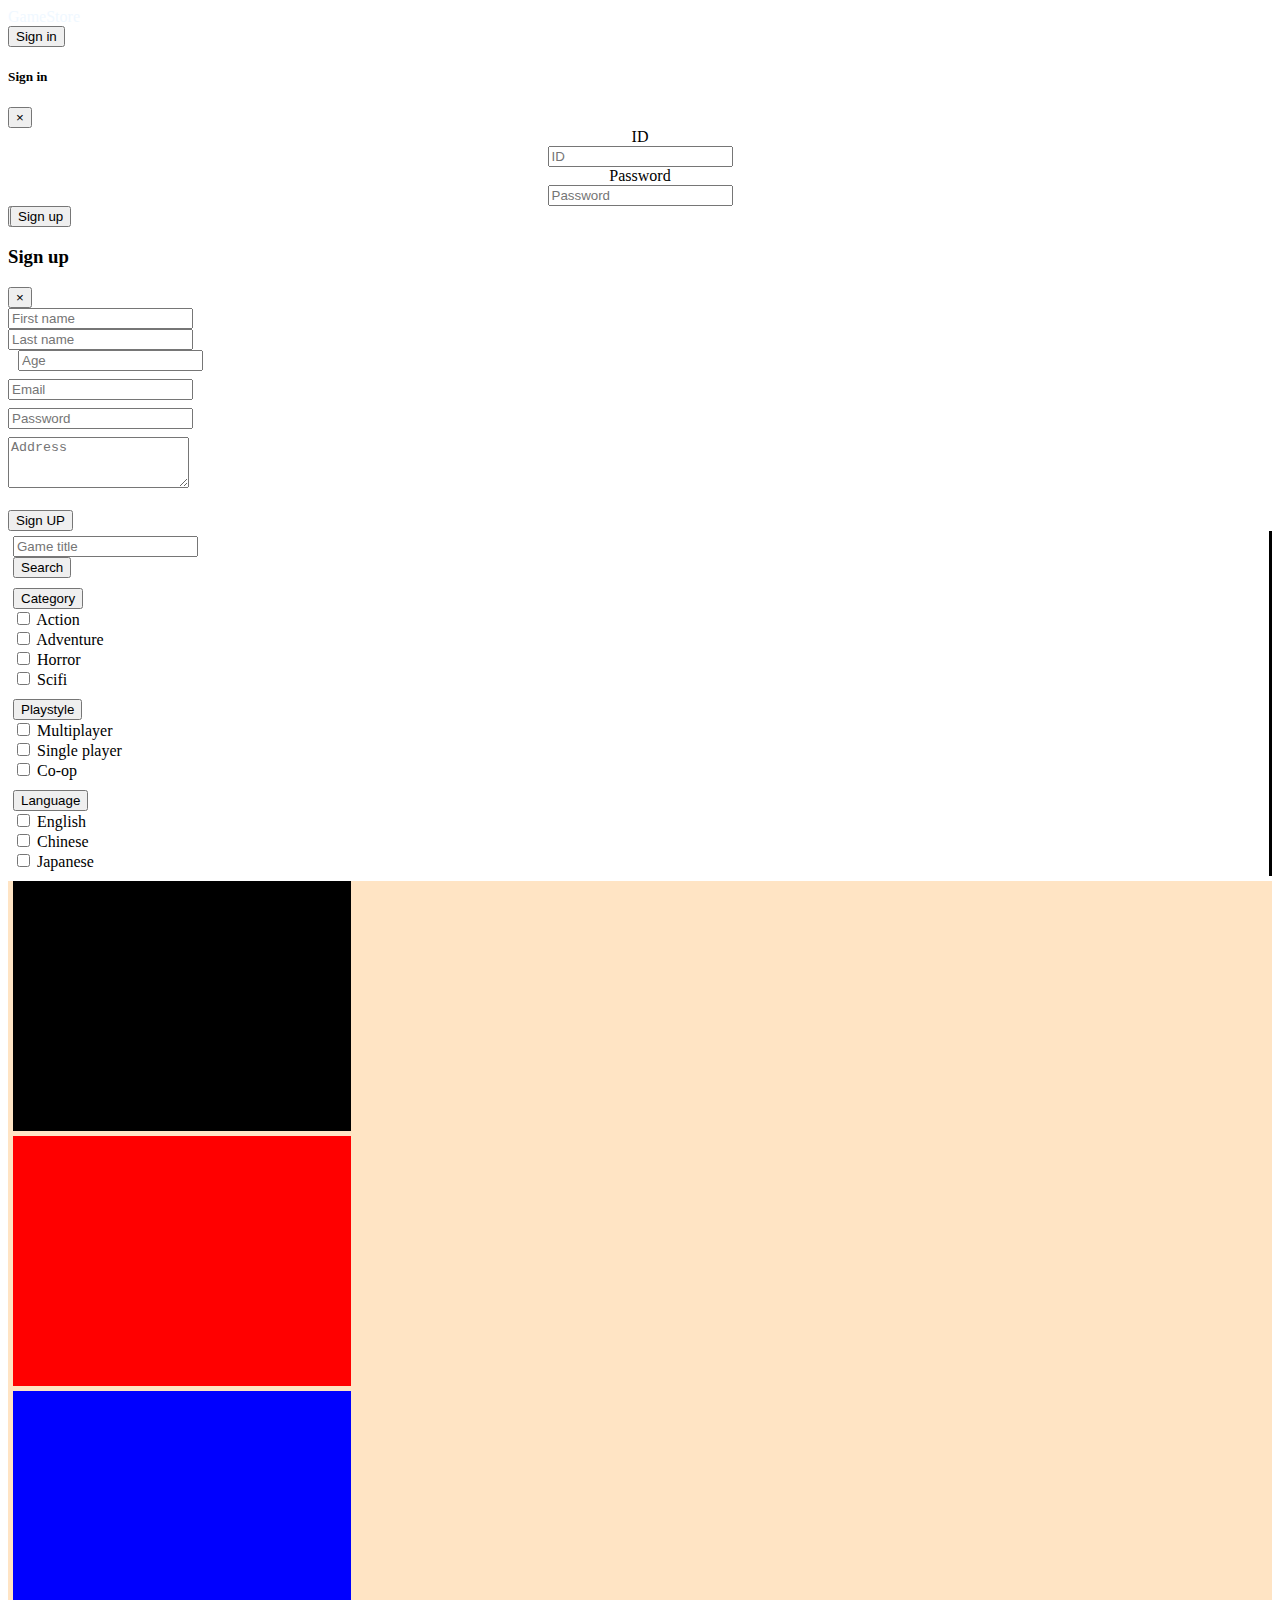
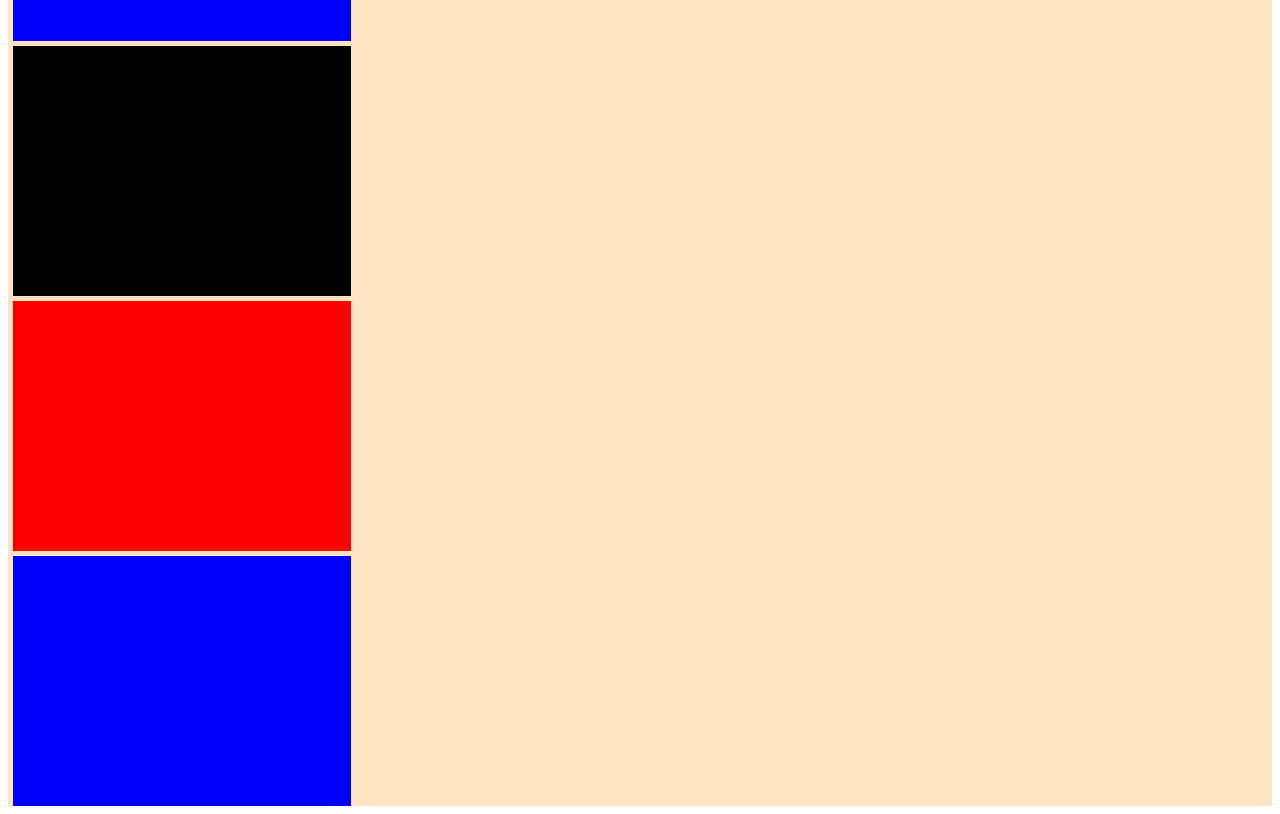
<file: index.html>
<!DOCTYPE html>
<html lang="en">
<head>
    <meta charset="UTF-8">
    <meta name="viewport" content="width=device-width, initial-scale=1.0">
    <meta http-equiv="X-UA-Compatible" content="ie=edge">
    <link rel="stylesheet" href="styleIndex.css" type="text/css"/>
    <link rel="stylesheet" href="https://stackpath.bootstrapcdn.com/bootstrap/4.1.3/css/bootstrap.min.css" integrity="sha384-MCw98/SFnGE8fJT3GXwEOngsV7Zt27NXFoaoApmYm81iuXoPkFOJwJ8ERdknLPMO" crossorigin="anonymous">
    <title>Document</title>
</head>
<body>
  <!-- Nav bar -->
    <div>
      <nav class="navbar navbar-dark bg-dark">
          <!-- Nav title click to home -->
          <span class="navbar-brand brandTitle">GameStore</span>
          <form class="form-inline">
              <button type="button" class="btn btn-light" data-toggle="modal" data-target="#loginModal">Sign in</button>
              <div class="modal fade" id="loginModal" tabindex="-1" role="dialog" aria-labelledby="loginModalLabel" aria-hidden="true">
                  <div class="modal-dialog" role="document">
                      <div class="modal-content">

                          <div class="modal-header">
                            <h5 class="modal-title" id="loginModalLabel">Sign in</h5>
                            <button type="button" class="close" data-dismiss="modal" aria-label="Close">
                              <span aria-hidden="true">&times;</span>
                            </button>
                          </div>

                          <div class="modal-body setCenter setMarginAuto">
                              <form class>
                                  <div class="form-group row">
                                    <label for="inputID" class="col-sm-2 col-form-label">ID</label>
                                    <div class="col-sm-10">
                                      <input type="text" class="form-control" id="inputID" placeholder="ID">
                                    </div>
                                  </div>                    

                                  <div class="form-group row">
                                    <label for="inputPassword" class="col-sm-2 col-form-label">Password</label>
                                    <div class="col-sm-10">
                                      <input type="password" class="form-control" id="inputPassword" placeholder="Password">
                                    </div>
                                  </div>     
                              </form>
                          </div>

                          <div class="modal-footer">
                              <button type="button" class="btn btn-primary" data-dismiss="modal">Sign in</button>
                              <button type="button" onclick="change()" id="regisBtn"class= "btn btn-danger" style="position: absolute; left: 10px;">Sign up</button>
                          </div>
                      </div>
                </div>
          </form>
      </nav>

      <!-- Register form -->
      <div class="modal fade" id="registerModal" tabindex="-1" role="dialog" aria-labelledby="registerModalLabel" aria-hidden="true">
          <div class="modal-dialog" role="document">
              <div class="modal-content">

                  <div class="modal-header">
                      <h3 class="modal-title" id="loginModalLabel">Sign up</h3>
                      <button type="button" class="close" data-dismiss="modal" aria-label="Close">
                        <span aria-hidden="true">&times;</span>
                      </button>
                  </div>

                  <div class= "modal-body">
                      <form>

                          <div class="row" style="padding-bottom:8px;">
                            <div class="col-md-5">
                              <input type="text" class="form-control" placeholder="First name" required>
                            </div>
                            <div class="col-md-5">
                              <input type="text" class="form-control" placeholder="Last name" required>
                            </div>
                            <div class="col-md-2" style ="padding-inline-start: 10px">
                                <input type="text" class="form-control" placeholder="Age" required>
                            </div>
                          </div>

                          <div class ="row" style="padding-bottom:8px;">
                              <div class="col">
                                <input type="text" class="form-control" placeholder="Email" required>
                              </div>
                          </div>

                          <div class ="row" style="padding-bottom:8px;">
                              <div class="col">
                                <input type="text" class="form-control" placeholder="Password" required>
                              </div>
                          </div>

                          <div class ="row">
                            <div class="col">
                              <textarea class="form-control" id="addressInput" rows="3" placeholder="Address" re></textarea>
                            </div>
                          </div>

                          <br>
                          <div class="row">
                            <div class = "col">
                                <button class ="btn btn-primary btn-lg btn-block" onclick="register()">Sign UP</button>
                            </div>
                          </div>
                        </form>
                  </div>
              </div>
          </div>
      </div>
    </div>

    
    <div class="container-fluid">
        <div class="row">
            <div class="col-sm-3 borderRight">
                <!-- search button div -->
                <div class="row rowleft">
                    <div class="input-group input-group-lg">
                        <input type="text" class="form-control" placeholder="Game title" aria-label="Recipient's username" aria-describedby="button-addon2">
                        <div class="input-group-append">
                          <button class="btn btn-primary" type="button" id="button-addon2" onclick="search()">Search</button>
                        </div>
                      </div>
                </div>

                <!-- choose category -->
                <div class = "row rowleft">
                      <button class="btn btn-primary btn-block btn-lg" data-toggle="collapse" href="#selectCategory">
                        Category
                      </button>
                    <div class="collapse" id="selectCategory">
                      <div class="card card-body">
                          <div>
                              <div class="row container-fluid">
                                  <div class="col-md-auto">
                                      <input class="form-check-input" type="checkbox" id="ActionCheckbox" value="option1" onclick="check()">
                                      <label class="form-check-label" for="ActionCheckbox">Action</label>
                                  </div>
                                  <div class="col-md-auto">
                                      <input class="form-check-input" type="checkbox" id="AdventureCheckbox" value="option1" onclick="check()">
                                      <label class="form-check-label" for="AdventureCheckbox">Adventure</label>
                                  </div>
                                  <div class="col-md-auto">
                                      <input class="form-check-input" type="checkbox" id="HorrorCheckbox" value="option1" onclick="check()">
                                      <label class="form-check-label" for="HorrorCheckbox">Horror</label>
                                  </div>
                                  <div class="col-md-auto">
                                      <input class="form-check-input" type="checkbox" id="ScifiCheckbox" value="option1" onclick="check()">
                                      <label class="form-check-label" for="ScifiCheckbox">Scifi</label>
                                  </div>
                              </div>
                          </div>
                      </div>
                    </div>
                </div>

                <!-- choose playstyle -->
                <div class = "row rowleft">
                    <button class="btn btn-primary btn-block btn-lg" data-toggle="collapse" href="#selectPlayStyle">
                      Playstyle
                    </button>
                  <div class="collapse" id="selectPlayStyle">
                    <div class="card card-body">
                        <div>
                            <div class="row container-fluid">
                                <div class="col-md-auto">
                                    <input class="form-check-input" type="checkbox" id="MultiplayerCheckbox" value="option1" onclick="check()">
                                    <label class="form-check-label" for="MultiplayerCheckbox">Multiplayer</label>
                                </div>
                                <div class="col-md-auto">
                                    <input class="form-check-input" type="checkbox" id="SinglePlayerCheckbox" value="option1" onclick="check()">
                                    <label class="form-check-label" for="SinglePlayerCheckbox">Single player</label>
                                </div>
                                <div class="col-md-auto">
                                    <input class="form-check-input" type="checkbox" id="Coopcheckbox" value="option1" onclick="check()">
                                    <label class="form-check-label" for="CoopCheckbox">Co-op</label>
                                </div>
                            </div>
                        </div>
                    </div>
                  </div>
              </div>

                <!-- choose language -->
                <div class = "row rowleft">
                    <button class="btn btn-primary btn-block btn-lg" data-toggle="collapse" href="#selectLanguage">
                      Language
                    </button>
                  <div class="collapse" id="selectLanguage">
                    <div class="card card-body">
                        <div>
                            <div class="row container-fluid">
                                <div class="col-md-auto">
                                    <input class="form-check-input" type="checkbox" id="EnglishCheckbox" value="option1">
                                    <label class="form-check-label" for="EnglishCheckbox">English</label>
                                </div>
                                <div class="col-md-auto">
                                    <input class="form-check-input" type="checkbox" id="ChineseCheckbox" value="option1">
                                    <label class="form-check-label" for="ChineseCheckbox">Chinese</label>
                                </div>
                                <div class="col-md-auto">
                                    <input class="form-check-input" type="checkbox" id="JapaneseCheckbox" value="option1">
                                    <label class="form-check-label" for="JapaneseCheckbox">Japanese</label>
                                </div>
                            </div>
                        </div>
                    </div>
                  </div>
              </div>
            </div>

            <div class="col-sm-9" style="background-color: bisque;">
              <div class = "row container" style=" padding:0px;margin: 0px;" id="showGame">
                    <div class = "box" style="background-color: black">
                    </div>
                    <div class = "box" style="background-color: red">
                    </div>
                    <div class = "box" style="background-color: blue">
                    </div>
                    <div class = "box" style="background-color: black">
                    </div>
                    <div class = "box" style="background-color: red">
                    </div>
                    <div class = "box" style="background-color: blue">
                    </div>
              </div>
            </div>
        </div>
    </div>

    <script src="./index.js"></script>
    <script src="https://code.jquery.com/jquery-3.3.1.slim.min.js" integrity="sha384-q8i/X+965DzO0rT7abK41JStQIAqVgRVzpbzo5smXKp4YfRvH+8abtTE1Pi6jizo" crossorigin="anonymous"></script>
<script src="https://cdnjs.cloudflare.com/ajax/libs/popper.js/1.14.3/umd/popper.min.js" integrity="sha384-ZMP7rVo3mIykV+2+9J3UJ46jBk0WLaUAdn689aCwoqbBJiSnjAK/l8WvCWPIPm49" crossorigin="anonymous"></script>
<script src="https://stackpath.bootstrapcdn.com/bootstrap/4.1.3/js/bootstrap.min.js" integrity="sha384-ChfqqxuZUCnJSK3+MXmPNIyE6ZbWh2IMqE241rYiqJxyMiZ6OW/JmZQ5stwEULTy" crossorigin="anonymous"></script>
</body>
</html>
</file>
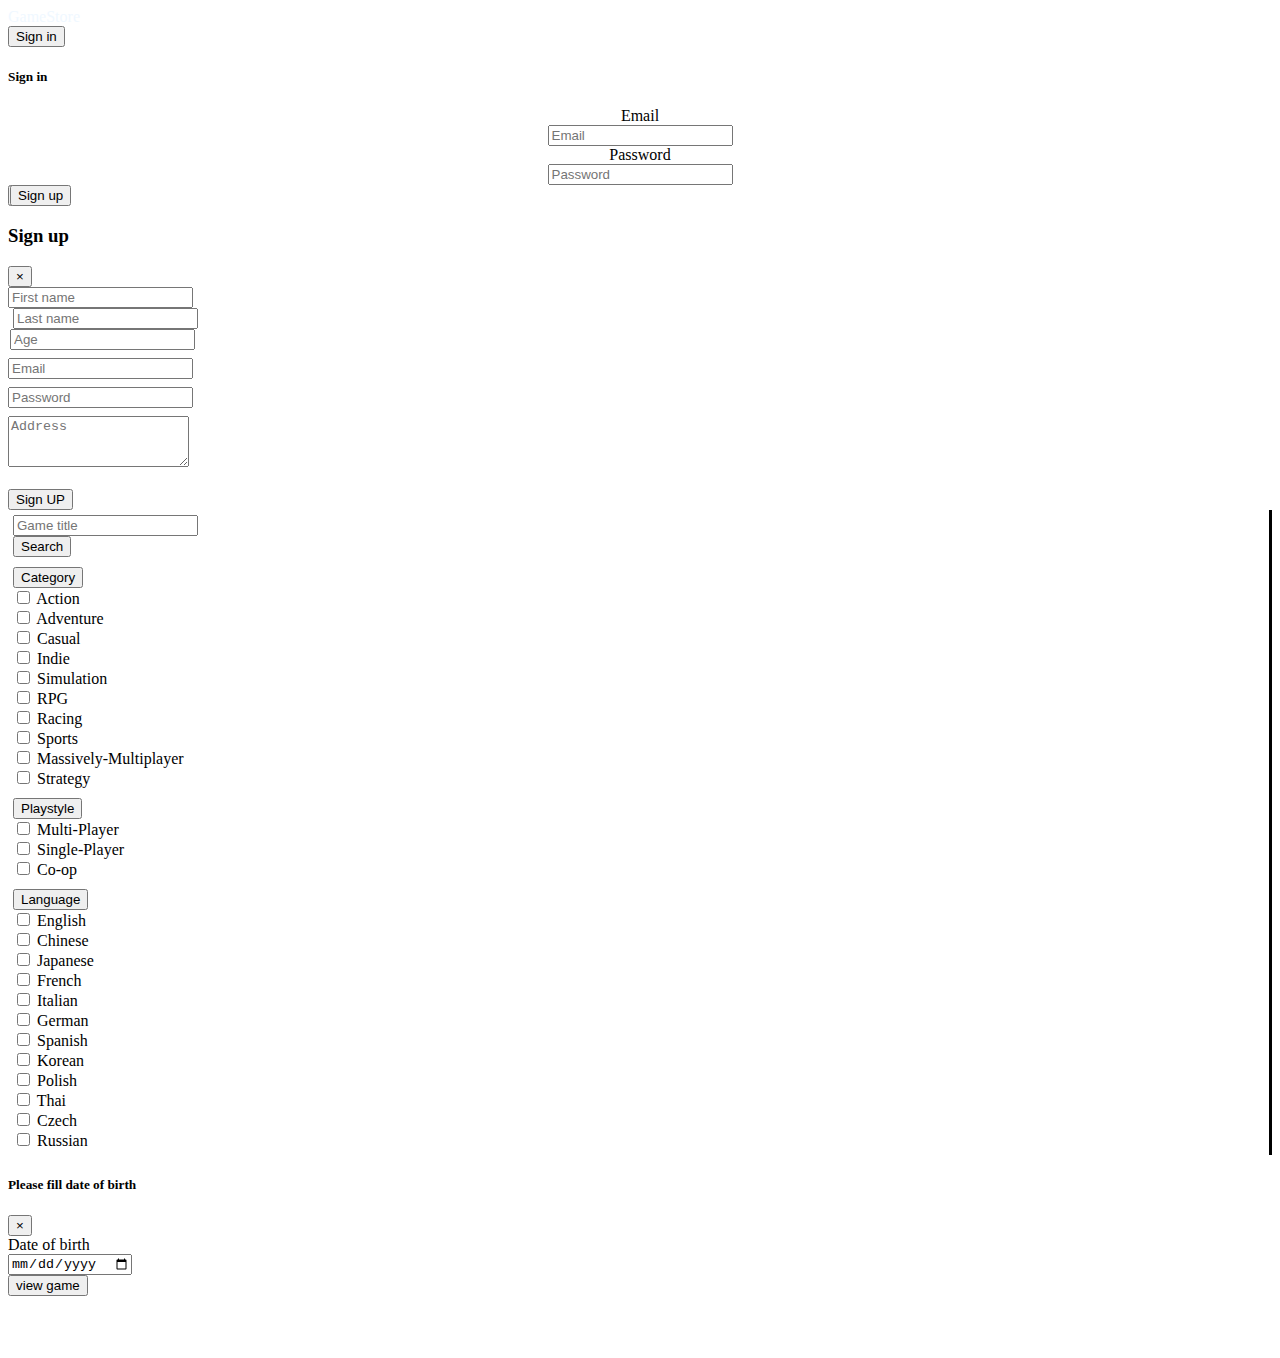
<file: HTML/index.html>
<!DOCTYPE html>
<html lang="en">

<head>
    <meta charset="UTF-8">
    <meta name="viewport" content="width=device-width, initial-scale=1.0">
    <meta http-equiv="X-UA-Compatible" content="ie=edge">
    <link rel="stylesheet" href="../CSS/styleIndex.css" type="text/css" />
    <link rel="stylesheet" href="https://stackpath.bootstrapcdn.com/bootstrap/4.1.3/css/bootstrap.min.css" integrity="sha384-MCw98/SFnGE8fJT3GXwEOngsV7Zt27NXFoaoApmYm81iuXoPkFOJwJ8ERdknLPMO" crossorigin="anonymous">
    <title>Document</title>
    <script src="http://code.jquery.com/jquery-2.1.1.min.js"></script>
</head>

<body>
    <!-- Nav bar -->
    <div>
        <nav class="navbar navbar-dark bg-dark">
            <!-- Nav title click to home -->
            <span class="navbar-brand brandTitle">GameStore</span>
            <form class="form-inlin">
                <div class="btn-group dropleft" id="userDropDown">
                    <button id="userButton" type="button" class="btn btn-success dropdown-toggle" data-toggle="dropdown" aria-haspopup="true" aria-expanded="false">
                    </button>
                    <div class="dropdown-menu">
                        <a onclick="chooseUser()" class="dropdown-item" href="#">Information</a>
                        <a onclick="chooseCart()" class="dropdown-item" href="#">Cart</a>
                        <div class="dropdown-divider"></div>
                        <a onclick="logout()" class="dropdown-item" href="#">Logout</a>
                    </div>
                </div>
                <button id="signInButton" type="button" class="btn btn-light" data-toggle="modal" data-target="#loginModal">Sign in</button>
                <div class="modal fade" id="loginModal" tabindex="-1" role="dialog" aria-labelledby="loginModalLabel" aria-hidden="true">
                    <div class="modal-dialog" role="document">
                        <div class="modal-content">

                            <div class="modal-header">
                                <h5 class="modal-title" id="loginModalLabel">Sign in</h5>
                            </div>

                            <div class="modal-body setCenter setMarginAuto">
                                <form class>
                                    <div class="form-group row mb-3">
                                        <label for="inputID" class="col-sm-2 col-form-label">Email</label>
                                        <div class="col-sm-10">
                                            <input type="text" class="form-control" id="inputID" placeholder="Email" required>
                                        </div>
                                    </div>

                                    <div class="form-group row">
                                        <label for="inputPassword" class="col-sm-2 col-form-label">Password</label>
                                        <div class="col-sm-10">
                                            <input type="password" class="form-control" id="inputPassword" placeholder="Password" required>
                                        </div>
                                    </div>
                                </form>
                            </div>

                            <div class="modal-footer">
                                <button type="button" onclick="login()" class="btn btn-primary">Sign in</button>
                                <button type="button" onclick="change()" id="regisBtn" class="btn btn-danger" style="position: absolute; left: 10px;">Sign up</button>
                            </div>
                        </div>
                    </div>
            </form>
        </nav>

        <!-- Register form -->
        <div class="modal fade" id="registerModal" tabindex="-1" role="dialog" aria-labelledby="registerModalLabel" aria-hidden="true">
            <div class="modal-dialog" role="document">
                <div class="modal-content">

                    <div class="modal-header">
                        <h3 class="modal-title" id="loginModalLabel">Sign up</h3>
                        <button type="button" class="close" data-dismiss="modal" aria-label="Close">
                        <span aria-hidden="true">&times;</span>
                      </button>
                    </div>

                    <div class="modal-body">
                        <form>
                            <div class="row" style="padding-bottom:8px;">
                                <div class="col-md-5">
                                    <input type="text" class="form-control" placeholder="First name" id="firstNameInput" required>
                                </div>
                                <div class="col-md-5" style="padding-inline-end: 10px; padding-inline-start: 5px">
                                    <input type="text" class="form-control" placeholder="Last name" id="lastNameInput" required>
                                </div>
                                <div class="col-md-2" style="padding-inline-start: 2px">
                                    <input type="number" class="form-control" placeholder="Age" id="ageInput" required>
                                </div>
                            </div>

                            <div class="row" style="padding-bottom:8px;">
                                <div class="col">
                                    <input type="email" class="form-control" placeholder="Email" id="emailInput" required>
                                </div>
                            </div>

                            <div class="row" style="padding-bottom:8px;">
                                <div class="col">
                                    <input type="text" class="form-control" placeholder="Password" id="passwordInput" required>
                                </div>
                            </div>

                            <div class="row">
                                <div class="col">
                                    <textarea class="form-control" id="addressInput" rows="3" placeholder="Address" id="addressInput"></textarea>
                                </div>
                            </div>

                            <br>
                            <div class="row">
                                <div class="col">
                                    <button class="btn btn-primary btn-lg btn-block" type="button" onclick="signUp()">Sign UP</button>
                                </div>
                        </form>
                        </div>
                    </div>
                </div>
            </div>
        </div>


        <div class="container-fluid">
            <div class="row">
                <div class="col-sm-3 borderRight">
                    <!-- search button div -->
                    <div class="row rowleft">
                        <div class="input-group input-group-lg">
                            <input type="text" class="form-control" placeholder="Game title" aria-label="search input" id="searchTitle">
                            <div class="input-group-append">
                                <button class="btn btn-primary" type="button" id="button-addon2" onclick="search()">Search</button>
                            </div>
                        </div>
                    </div>

                    <!-- choose category -->
                    <div class="row rowleft">
                        <button class="btn btn-primary btn-block btn-lg" data-toggle="collapse" href="#selectCategory">
                        Category
                      </button>
                        <div class="collapse" id="selectCategory">
                            <div class="card card-body">
                                <div>
                                    <div class="row container-fluid">
                                        <div class="col-md-auto">
                                            <input class="form-check-input" type="checkbox" id="actionCheckbox" value="Action" onclick="categoryWfilter(this)">
                                            <label class="form-check-label" for="actionCheckbox">Action</label>
                                        </div>
                                        <div class="col-md-auto">
                                            <input class="form-check-input" type="checkbox" id="adventureCheckbox" value="Adventure" onclick="categoryWfilter(this)">
                                            <label class="form-check-label" for="adventureCheckbox">Adventure</label>
                                        </div>
                                        <div class="col-md-auto">
                                            <input class="form-check-input" type="checkbox" id="casualCheckbox" value="Casual" onclick="categoryWfilter(this)">
                                            <label class="form-check-label" for="CasualCheckbox">Casual</label>
                                        </div>
                                        <div class="col-md-auto">
                                            <input class="form-check-input" type="checkbox" id="indieCheckbox" value="Indie" onclick="categoryWfilter(this)">
                                            <label class="form-check-label" for="indieCheckbox">Indie</label>
                                        </div>
                                        <div class="col-md-auto">
                                            <input class="form-check-input" type="checkbox" id="simulationCheckbox" value="Simulation" onclick="categoryWfilter(this)">
                                            <label class="form-check-label" for="simulationCheckbox">Simulation</label>
                                        </div>
                                        <div class="col-md-auto">
                                            <input class="form-check-input" type="checkbox" id="rpgCheckbox" value="RPG" onclick="categoryWfilter(this)">
                                            <label class="form-check-label" for="rpgCheckbox">RPG</label>
                                        </div>
                                        <div class="col-md-auto">
                                            <input class="form-check-input" type="checkbox" id="racingCheckbox" value="Racing" onclick="categoryWfilter(this)">
                                            <label class="form-check-label" for="racingCheckbox">Racing</label>
                                        </div>
                                        <div class="col-md-auto">
                                            <input class="form-check-input" type="checkbox" id="sportsCheckbox" value="Sports" onclick="categoryWfilter(this)">
                                            <label class="form-check-label" for="sportsCheckbox">Sports</label>
                                        </div>
                                        <div class="col-md-auto">
                                            <input class="form-check-input" type="checkbox" id="massivelyMultiplayerCheckbox" value="Massively-Multiplayer" onclick="categoryWfilter(this)">
                                            <label class="form-check-label" for="massivelyMultiplayerCheckbox">Massively-Multiplayer</label>
                                        </div>
                                        <div class="col-md-auto">
                                            <input class="form-check-input" type="checkbox" id="strategyCheckbox" value="Strategy" onclick="categoryWfilter(this)">
                                            <label class="form-check-label" for="strategyCheckbox">Strategy</label>
                                        </div>
                                    </div>
                                </div>
                            </div>
                        </div>
                    </div>

                    <!-- choose playstyle -->
                    <div class="row rowleft">
                        <button class="btn btn-primary btn-block btn-lg" data-toggle="collapse" href="#selectPlayStyle">
                      Playstyle
                    </button>
                        <div class="collapse" id="selectPlayStyle">
                            <div class="card card-body">
                                <div>
                                    <div class="row container-fluid">
                                        <div class="col-md-auto">
                                            <input class="form-check-input" type="checkbox" id="multiplayerCheckbox" value="Multi-Player" onclick="playstyleWfilter(this)">
                                            <label class="form-check-label" for="multiplayerCheckbox">Multi-Player</label>
                                        </div>
                                        <div class="col-md-auto">
                                            <input class="form-check-input" type="checkbox" id="singlePlayerCheckbox" value="Single-Player" onclick="playstyleWfilter(this)">
                                            <label class="form-check-label" for="singlePlayerCheckbox">Single-Player</label>
                                        </div>
                                        <div class="col-md-auto">
                                            <input class="form-check-input" type="checkbox" id="coopcheckbox" value="Co-op" onclick="playstyleWfilter(this)">
                                            <label class="form-check-label" for="coopCheckbox">Co-op</label>
                                        </div>
                                    </div>
                                </div>
                            </div>
                        </div>
                    </div>

                    <!-- choose language -->
                    <div class="row rowleft">
                        <button class="btn btn-primary btn-block btn-lg" data-toggle="collapse" href="#selectLanguage">
                      Language
                    </button>
                        <div class="collapse" id="selectLanguage">
                            <div class="card card-body">
                                <div>
                                    <div class="row container-fluid">
                                        <div class="col-md-auto">
                                            <input class="form-check-input" type="checkbox" id="englishCheckbox" value="English" onclick="languageWfilter(this)">
                                            <label class="form-check-label" for="englishCheckbox">English</label>
                                        </div>
                                        <div class="col-md-auto">
                                            <input class="form-check-input" type="checkbox" id="chineseCheckbox" value="Chinese" onclick="languageWfilter(this)">
                                            <label class="form-check-label" for="chineseCheckbox">Chinese</label>
                                        </div>
                                        <div class="col-md-auto">
                                            <input class="form-check-input" type="checkbox" id="japaneseCheckbox" value="Japanese" onclick="languageWfilter(this)">
                                            <label class="form-check-label" for="japaneseCheckbox">Japanese</label>
                                        </div>
                                        <div class="col-md-auto">
                                            <input class="form-check-input" type="checkbox" id="frenchCheckbox" value="French" onclick="languageWfilter(this)">
                                            <label class="form-check-label" for="frenchCheckbox">French</label>
                                        </div>
                                        <div class="col-md-auto">
                                            <input class="form-check-input" type="checkbox" id="italianCheckbox" value="Italian" onclick="languageWfilter(this)">
                                            <label class="form-check-label" for="italianCheckbox">Italian</label>
                                        </div>
                                        <div class="col-md-auto">
                                            <input class="form-check-input" type="checkbox" id="germanCheckbox" value="German" onclick="languageWfilter(this)">
                                            <label class="form-check-label" for="germanCheckbox">German</label>
                                        </div>
                                        <div class="col-md-auto">
                                            <input class="form-check-input" type="checkbox" id="spanishCheckbox" value="Spanish" onclick="languageWfilter(this)">
                                            <label class="form-check-label" for="spanishCheckbox">Spanish</label>
                                        </div>
                                        <div class="col-md-auto">
                                            <input class="form-check-input" type="checkbox" id="koreanCheckbox" value="Korean" onclick="languageWfilter(this)">
                                            <label class="form-check-label" for="koreanCheckbox">Korean</label>
                                        </div>
                                        <div class="col-md-auto">
                                            <input class="form-check-input" type="checkbox" id="polishCheckbox" value="Polish" onclick="languageWfilter(this)">
                                            <label class="form-check-label" for="polishCheckbox">Polish</label>
                                        </div>
                                        <div class="col-md-auto">
                                            <input class="form-check-input" type="checkbox" id="thaiCheckbox" value="Thai" onclick="languageWfilter(this)">
                                            <label class="form-check-label" for="thaiCheckbox">Thai</label>
                                        </div>
                                        <div class="col-md-auto">
                                            <input class="form-check-input" type="checkbox" id="cZechCheckbox" value="Czech" onclick="languageWfilter(this)">
                                            <label class="form-check-label" for="cZechCheckbox">Czech</label>
                                        </div>
                                        <div class="col-md-auto">
                                            <input class="form-check-input" type="checkbox" id="russianCheckbox" value="Russian" onclick="languageWfilter(this)">
                                            <label class="form-check-label" for="russianCheckbox">Russian</label>
                                        </div>
                                    </div>
                                </div>
                            </div>
                        </div>
                    </div>
                </div>

                <div class="col-sm-9" style="background-color: rgba(121, 119, 118, 0.452);">
                    <div class="row container" style=" padding:0px;margin: 0px;" id="showGame">
                    </div>
                </div>
            </div>
        </div>

        <div class="modal fade" tabindex="-1" role="dialog" id="inputAge">
            <div class="modal-dialog" role="document">
              <div class="modal-content">
                <div class="modal-header">
                  <h5 class="modal-title">Please fill date of birth</h5>
                  <button type="button" class="close" data-dismiss="modal" aria-label="Close">
                    <span aria-hidden="true">&times;</span>
                  </button>
                </div>
                <div class="modal-body">
                    <div class="container">
                        <div class="input-group">
                            <div class="input-group-prepend">
                              <span class="input-group-text">Date of birth</span>
                            </div>
                            <input type="date" id="dateInput" class="form-control">
                          </div>
                    </div>
                </div>
                <div class="modal-footer">
                  <button type="button" class="btn btn-primary btn-block" id = "dateBtn" value="hello" onclick="setAge(this)" >view game</button>
                </div>
              </div>
            </div>
          </div>

        <script src="https://code.jquery.com/jquery-3.3.1.min.js"></script>
        <script src="https://cdnjs.cloudflare.com/ajax/libs/popper.js/1.14.3/umd/popper.min.js" integrity="sha384-ZMP7rVo3mIykV+2+9J3UJ46jBk0WLaUAdn689aCwoqbBJiSnjAK/l8WvCWPIPm49" crossorigin="anonymous"></script>
        <script src="https://stackpath.bootstrapcdn.com/bootstrap/4.1.3/js/bootstrap.min.js"></script>
        <script src="../JScript/index.js"></script>
</body>

</html>
</file>
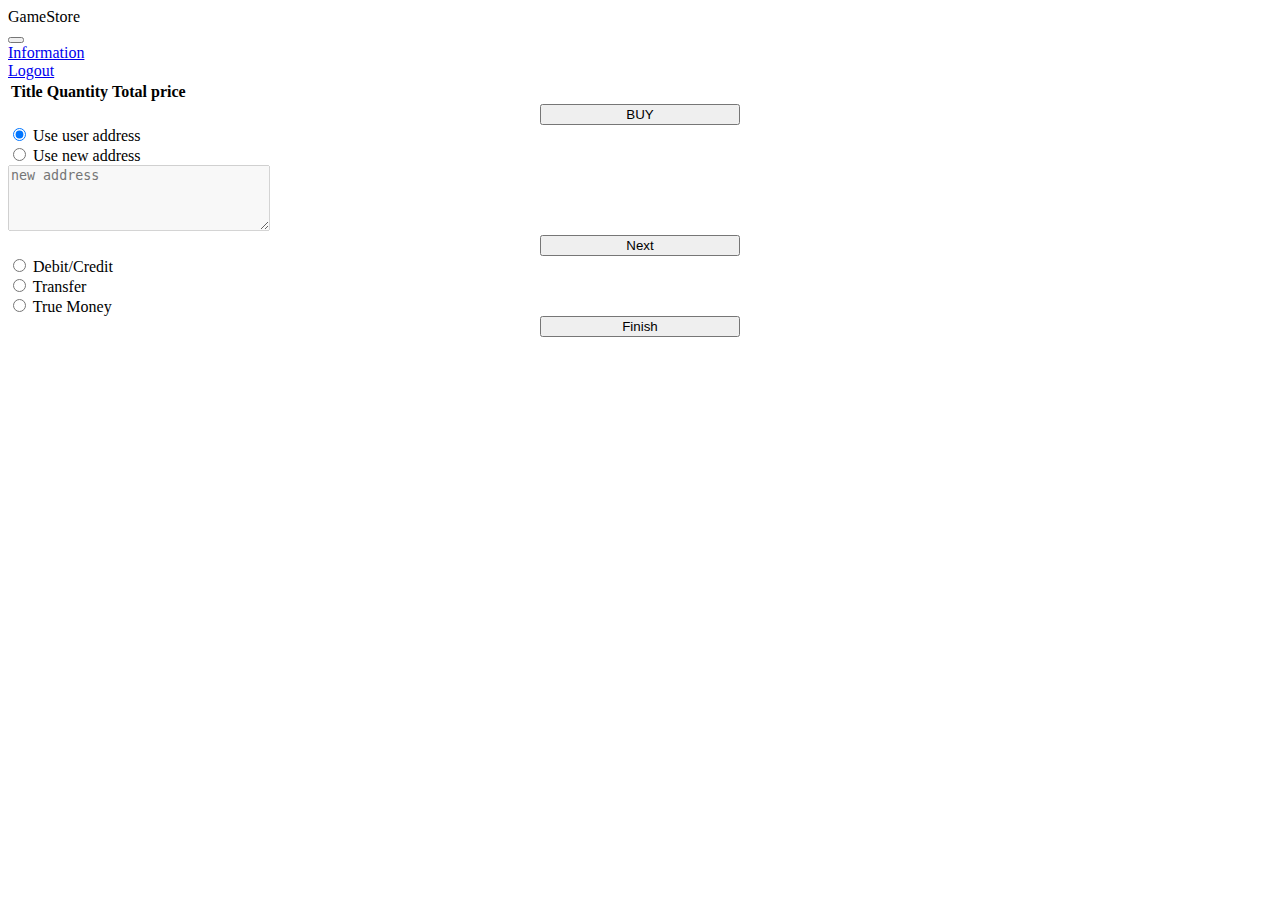
<file: HTML/cart.html>
<!DOCTYPE html>
<html lang="en">

<head>
    <meta charset="UTF-8">
    <meta name="viewport" content="width=device-width, initial-scale=1.0">
    <meta http-equiv="X-UA-Compatible" content="ie=edge">
    <link rel="stylesheet" href="../CSS/styleCart.css" type="text/css" />
    <link rel="stylesheet" href="https://stackpath.bootstrapcdn.com/bootstrap/4.1.3/css/bootstrap.min.css" integrity="sha384-MCw98/SFnGE8fJT3GXwEOngsV7Zt27NXFoaoApmYm81iuXoPkFOJwJ8ERdknLPMO" crossorigin="anonymous">
    <title>Document</title>
</head>

<body>

    <!-- Nav Bar -->
    <div>
        <nav class="navbar navbar-dark bg-dark">
            <!-- Nav title click to home -->
            <span class="navbar-brand brandTitle" onclick="backToIndex()">GameStore</span>
            <form class="form-inlin">
                <div class="btn-group dropleft" id="userDropDown">
                    <button id="userButton" type="button" class="btn btn-success dropdown-toggle" data-toggle="dropdown" aria-haspopup="true" aria-expanded="false">
                    </button>
                    <div class="dropdown-menu">
                        <a onclick="chooseUser()" class="dropdown-item" href="#">Information</a>
                        <div class="dropdown-divider"></div>
                        <a onclick="logout()" class="dropdown-item" href="#">Logout</a>
                    </div>
                </div>
            </form>
        </nav>
    </div>

        <div class="container-fluid" style="padding: 0px">
            <!-- Table of game in cart -->
            <table class="table table-hover" id="cartTable">
                <thead class="thead-dark">
                    <tr class="d-flex">
                        <th class="col-md-4">Title</th>
                        <th class="col-md-3">Quantity</th>
                        <th class="col-md-3">Total price</th>
                        <th class="col-md-2"></th>
                    </tr>
                </thead>
                <tbody id="cartBody">
                </tbody>
            </table>

            <!-- Buy button -->
            <div class="container-fluid" style="text-align: center">
                <button class="btn btn-primary btn-lg" style="width: 200px" data-toggle="collapse" data-target="#addressChoose">BUY</button>
            </div>
            <div class="collapse" id="addressChoose">
                <div class="card card-body">

                    <!-- form check for use user address -->
                    <div class="form-check">
                        <input class="form-check-input position-static mb-3" type="radio" name="addressOptions" id="oldRadio" value="option1" onclick="useOld()" checked>
                        <label for="oldRadio">Use user address</label>
                    </div>

                    <!-- form check for use new address -->
                    <div class="form-check">
                        <input class="form-check-input position-static" type="radio" name="addressOptions" id="newRadio" value="option2" onclick="useNew()">
                        <label for="newRadio">Use new address</label>
                    </div>
                    <div>
                        <textarea name="address" id="inputNewAddress" cols="30" rows="4" placeholder="new address" disabled></textarea>
                    </div>
                    <div style="text-align:center">
                        <button class="btn btn-primary btn-lg" style="width: 200px" data-toggle="collapse" data-target="#paymentChoose">Next</button>
                    </div>
                </div>
            </div>
            <div class="collapse" id="paymentChoose">
                <div class="card card-body">
                    <div class="form-check form-check-inline">
                        <input class="form-check-input" type="radio" name="paymentOptions" id="debitRadio" value="option1">
                        <label class="form-check-label" for="debitRadio">Debit/Credit</label>
                    </div>
                    <div class="form-check form-check-inline">
                        <input class="form-check-input" type="radio" name="paymentOptions" id="transferRadio" value="option2">
                        <label class="form-check-label" for="transferRadio">Transfer</label>
                    </div>
                    <div class="form-check form-check-inline">
                        <input class="form-check-input" type="radio" name="paymentOptions" id="trueRadio" value="option2">
                        <label class="form-check-label" for="trueRadio">True Money</label>
                    </div>
                    <div style="text-align:center">
                        <button class="btn btn-primary btn-lg" style="width: 200px" onclick="endBuyProcess()">Finish</button>
                    </div>
                </div>
            </div>
        </div>

        <script src="https://code.jquery.com/jquery-3.3.1.min.js"></script>
        <script src="https://cdnjs.cloudflare.com/ajax/libs/popper.js/1.14.3/umd/popper.min.js" integrity="sha384-ZMP7rVo3mIykV+2+9J3UJ46jBk0WLaUAdn689aCwoqbBJiSnjAK/l8WvCWPIPm49" crossorigin="anonymous"></script>
        <script src="https://stackpath.bootstrapcdn.com/bootstrap/4.1.2/js/bootstrap.min.js" integrity="sha384-o+RDsa0aLu++PJvFqy8fFScvbHFLtbvScb8AjopnFD+iEQ7wo/CG0xlczd+2O/em" crossorigin="anonymous"></script>
        <script src="../JScript/scriptCart.js"></script>
</body>

</html>
</file>
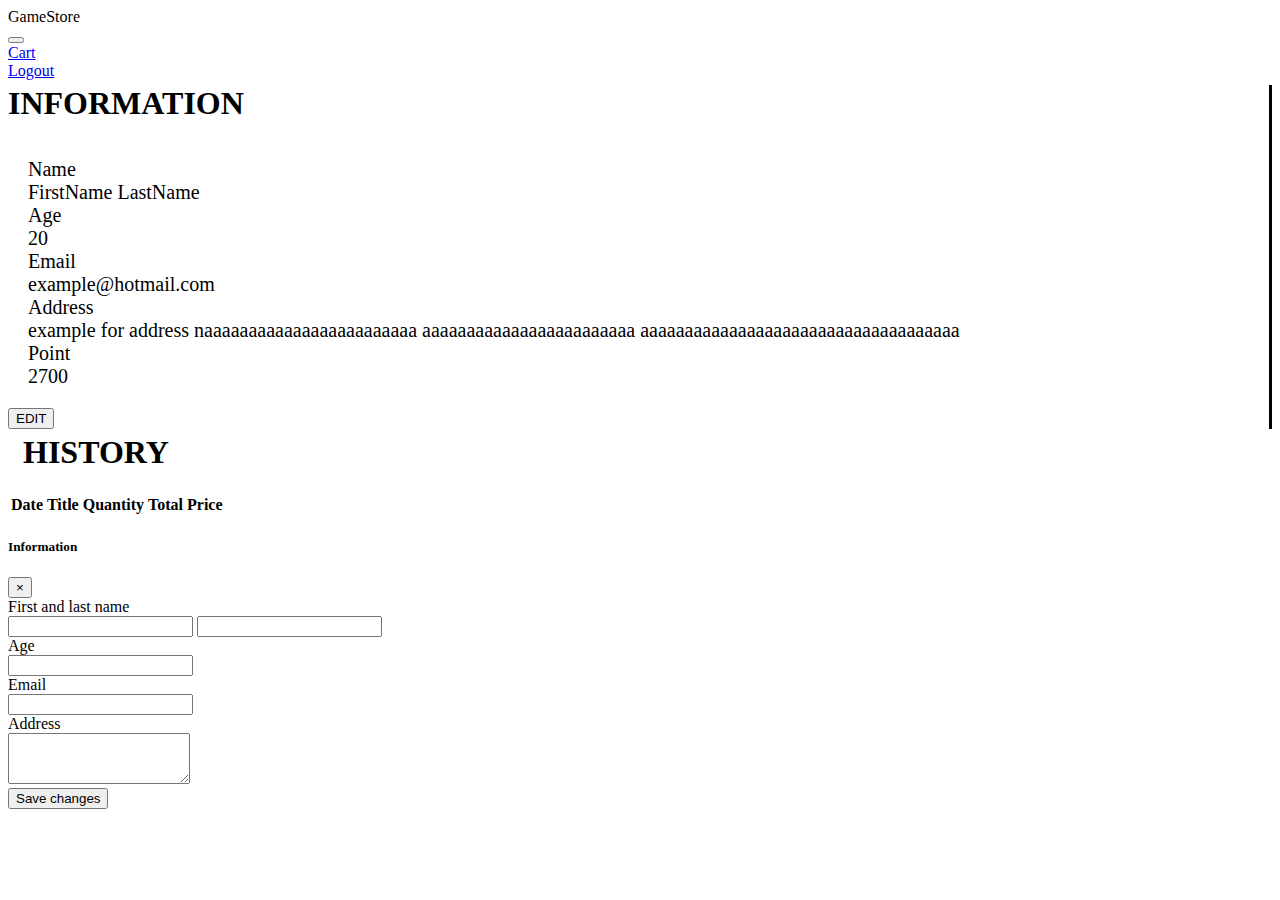
<file: HTML/user.html>
<!DOCTYPE html>
<html lang="en">

<head>
    <meta charset="UTF-8" />
    <meta name="viewport" content="width=device-width, initial-scale=1.0" />
    <meta http-equiv="X-UA-Compatible" content="ie=edge" />
    <link rel="stylesheet" href="../CSS/styleUser.css" type="text/css" />
    <link rel="stylesheet" href="https://stackpath.bootstrapcdn.com/bootstrap/4.1.3/css/bootstrap.min.css" integrity="sha384-MCw98/SFnGE8fJT3GXwEOngsV7Zt27NXFoaoApmYm81iuXoPkFOJwJ8ERdknLPMO" crossorigin="anonymous" />
    <title>Document</title>
</head>

<body>
        <!-- Nav Bar -->
        <div>
            <nav class="navbar navbar-dark bg-dark">
                <!-- Nav title click to home -->
                <span class="navbar-brand brandTitle" onclick="backToIndex()">GameStore</span>
                <form class="form-inlin">
                    <div class="btn-group dropleft" id="userDropDown">
                        <button id="userButton" type="button" class="btn btn-success dropdown-toggle" data-toggle="dropdown" aria-haspopup="true" aria-expanded="false">
                        </button>
                        <div class="dropdown-menu">
                            <a onclick="chooseCart()" class="dropdown-item" href="#">Cart</a>
                            <div class="dropdown-divider"></div>
                            <a onclick="logout()" class="dropdown-item" href="#">Logout</a>
                        </div>
                    </div>
                </form>
            </nav>
        </div>

        <div class="row">
            <!-- user information -->
            <div class="col-md-6 borderRight">
                <h1 class="container" style="margin-top:5px">INFORMATION</h1>
                <div class="container-fluid border border-secondary mb-3" style="margin: 5px;padding: 15px;">
                    <div class="row">
                        <div class="col-md-4 text-right informationBlock">
                            Name
                        </div>
                        <div class="col-md-8 texr-left informationBlock" id="nameLabel">
                            FirstName LastName
                        </div>
                    </div>

                    <div class="row">
                        <div class="col-md-4 text-right informationBlock">
                            Age
                        </div>
                        <div class="col-md-8 text-left informationBlock" id="ageLabel">
                            20
                        </div>
                    </div>

                    <div class="row">
                        <div class="col-md-4 text-right informationBlock">
                            Email
                        </div>
                        <div class="col-md-8 text-left informationBlock" id="emailLabel">
                            example@hotmail.com
                        </div>
                    </div>

                    <div class="row">
                        <div class="col-md-4 text-right informationBlock">
                            Address
                        </div>
                        <div class="col-md-8 text-left informationBlock" id="addressLabel">
                            example for address naaaaaaaaaaaaaaaaaaaaaaaa aaaaaaaaaaaaaaaaaaaaaaaa aaaaaaaaaaaaaaaaaaaaaaaaaaaaaaaaaaaa
                        </div>
                    </div>

                    <div class="row">
                        <div class="col-md-4 text-right informationBlock">
                            Point
                        </div>
                        <div class="col-md-8 text-left informationBlock" id="pointLabel">
                            2700
                        </div>
                    </div>
                </div>
                <div class="container-fluid">
                    <button class="btn btn-danger btn-lg btn-block" data-toggle="modal" data-target="#editInformationModal" onclick="initialData()">
            EDIT
          </button>
                </div>
            </div>
            <div class="col-md-6" style="padding-inline-start:0 ">
                <h1 style="margin-top:5px; padding-inline-start: 15px">HISTORY</h1>
                <table class="table table-hover">
                    <thead class="thead-dark">
                        <tr>
                            <th scope="col">Date</th>
                            <th scope="col">Title</th>
                            <th scope="col">Quantity</th>
                            <th scope="col">Total Price</th>
                        </tr>
                    </thead>
                    <tbody id="showHistory">
                    </tbody>
                </table>
            </div>
        </div>

        <!-- Modal -->
        <div class="modal fade" id="editInformationModal" tabindex="-1" role="dialog" aria-labelledby="editInformationModalLabel" aria-hidden="true">
            <div class="modal-dialog" role="document">
                <div class="modal-content">
                    <div class="modal-header">
                        <h5 class="modal-title" id="editInformationModalLabel">
                            Information
                        </h5>
                        <button type="button" class="close" data-dismiss="modal" aria-label="Close">
              <span aria-hidden="true">&times;</span>
            </button>
                    </div>
                    <div class="modal-body container-fluid">
                        <div class="input-group mb-3">
                            <div class="input-group-prepend">
                                <span class="input-group-text">First and last name</span>
                            </div>
                            <input type="text" aria-label="First name" class="form-control" id="firstNameEdit" onclick="reset(this.id)" />
                            <input type="text" aria-label="Last name" class="form-control" id="lastNameEdit" onclick="reset(this.id)" />
                        </div>

                        <div class="input-group mb-3">
                            <div class="input-group-prepend">
                                <span class="input-group-text" id="basic-addon1">Age</span>
                            </div>
                            <input type="number" class="form-control" aria-label="Age" id="ageEdit" onclick="reset(this.id)" />
                        </div>

                        <div class="input-group mb-3">
                            <div class="input-group-prepend">
                                <span class="input-group-text" id="basic-addon1">Email</span>
                            </div>
                            <input type="Email" class="form-control" aria-label="Email" id="emailEdit" onclick="reset(this.id)" />
                        </div>

                        <div class="input-group mb-3">
                            <div class="input-group-prepend">
                                <span class="input-group-text" id="basic-addon1">Address</span>
                            </div>
                            <textarea class="form-control" id="addressEdit" rows="3" onclick="reset(this.id)"></textarea>
                        </div>
                    </div>
                    <div class="modal-footer">
                        <button type="button" class="btn btn-secondary btn-lg btn-block" onclick="editUser()">
              Save changes
            </button>
                    </div>
                </div>
            </div>
        </div>

        <script src="https://code.jquery.com/jquery-3.3.1.min.js"></script>
        <script src="https://cdnjs.cloudflare.com/ajax/libs/popper.js/1.14.3/umd/popper.min.js" integrity="sha384-ZMP7rVo3mIykV+2+9J3UJ46jBk0WLaUAdn689aCwoqbBJiSnjAK/l8WvCWPIPm49" crossorigin="anonymous"></script>
        <script src="https://stackpath.bootstrapcdn.com/bootstrap/4.1.3/js/bootstrap.min.js" integrity="sha384-ChfqqxuZUCnJSK3+MXmPNIyE6ZbWh2IMqE241rYiqJxyMiZ6OW/JmZQ5stwEULTy" crossorigin="anonymous"></script>
        <script src="../JScript/scriptUser.js"></script>
</body>

</html>
</file>
<file: styleIndex.css>
.brandTitle{
    color: aliceblue
}
.setCenter{
    text-align: center;
}
.borderRight {
    border-right: 3px solid black;
}

.rowleft {
    padding: 5px;
}

.box{
    height: 250px;
    width: 338px;
    margin: 5px;
    
}

.setMarginAuto{
    margin:auto ;
}
</file>
<file: CSS/styleIndex.css>
.brandTitle{
    color: aliceblue
}
.setCenter{
    text-align: center;
}
.borderRight {
    border-right: 3px solid black;
}

.rowleft {
    padding: 5px;
}

.box{
    height: 250px;
    width: 338px;
    margin: 5px;
    
}

.setMarginAuto{
    margin:auto ;
}
</file>
<file: CSS/styleCart.css>
.buyBtn{
    width: 50px;
    height: 30px;
}
</file>
<file: CSS/styleUser.css>
.borderRight {
    border-right: 3px solid black;
}

.informationBlock {
    font-size: 20px;
}
</file>
